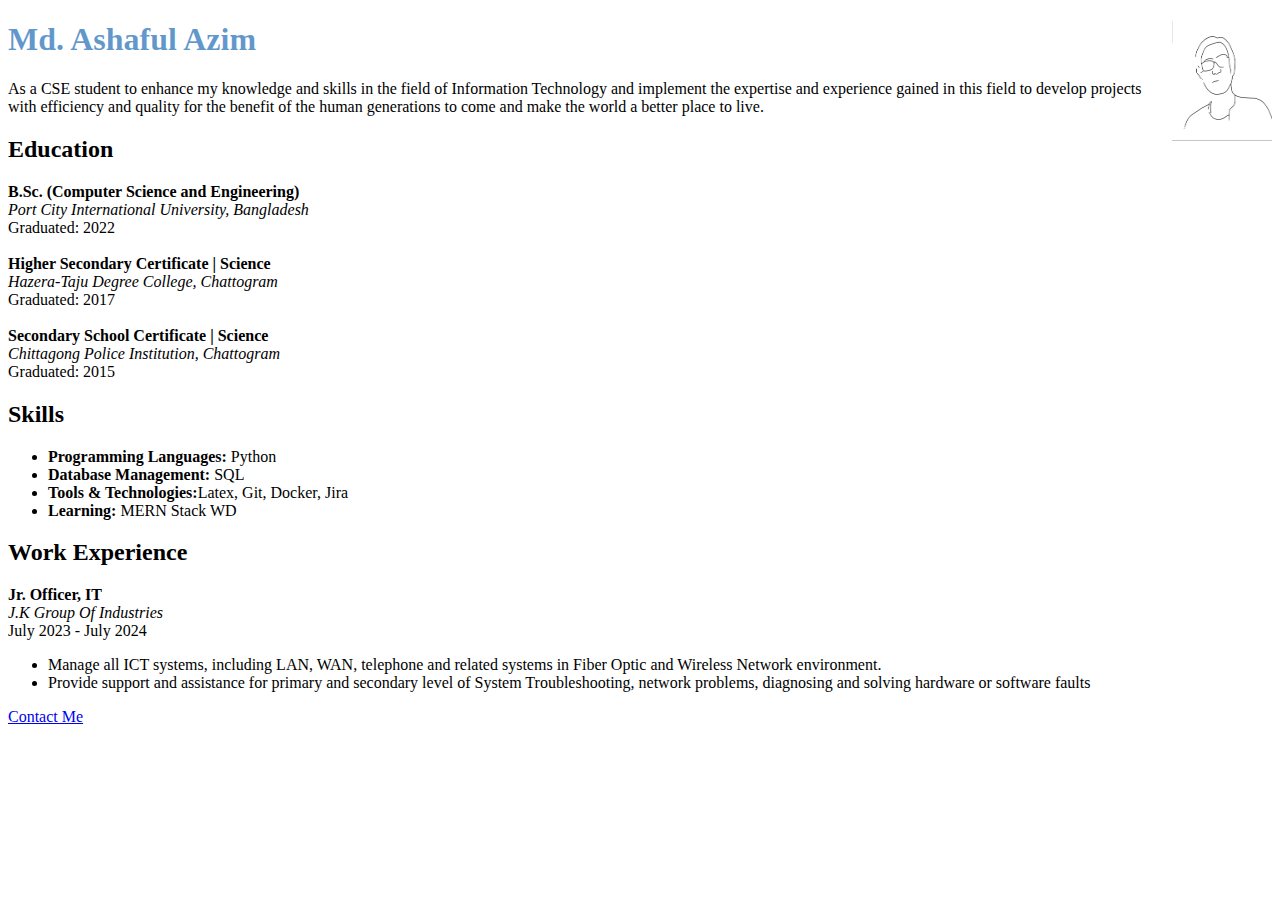
<file: index.html>
<!DOCTYPE html>
<html lang="en">
<head>
    <meta charset="UTF-8">
    <meta name="viewport" content="width=device-width, initial-scale=1.0">
    <title>Portfolio</title>
</head>
<body>
    <img align="right" src="akib.jpg" alt=" " style="width:100px;height:120px;">
    <h1 style="color:rgba(3, 91, 174, 0.623);" >Md. Ashaful Azim</h1>
    
    <p>As a CSE student to enhance my knowledge and skills in the field of Information Technology and implement
        the expertise and experience gained in this field to develop projects with efficiency and quality for the benefit of
        the human generations to come and make the world a better place to live.</p>
    
       
    
        <section>
            <h2>Education</h2>
            <div>
                <strong>B.Sc. (Computer Science and Engineering)</strong><br>
                <em>Port City International University, Bangladesh</em><br>
                <span>Graduated: 2022</span>
            </div>
            <br>
            <div>
                <strong>Higher Secondary Certificate | Science</strong><br>
                <em>Hazera-Taju Degree College, Chattogram</em><br>
                <span>Graduated: 2017</span>
            </div>
            <br>
            <div>
                <strong>Secondary School Certificate | Science</strong><br>
                <em>Chittagong Police Institution, Chattogram</em><br>
                <span>Graduated: 2015</span>
            </div>
        </section>

        <section>
            <h2>Skills</h2>
            <ul>
                <li><strong>Programming Languages:</strong> Python </li>
                <li><strong>Database Management:</strong> SQL</li>
                <li><strong>Tools & Technologies:</strong>Latex, Git, Docker, Jira</li>
                <li><strong>Learning:</strong> MERN Stack WD</li>
            </ul>
        </section>

        <section>
            <h2>Work Experience</h2>
            <div>
                <strong>Jr. Officer, IT</strong><br>
                <em>J.K Group Of Industries</em><br>
                <span>July 2023 - July 2024</span><br>
                <ul>
                    <li>Manage all ICT systems, including LAN, WAN, telephone and related systems in Fiber Optic and
                        Wireless Network environment.</li>
                    <li>Provide support and assistance for primary and secondary level of System Troubleshooting, network
                        problems, diagnosing and solving hardware or software faults</li>
                </ul>
            </div>
        </section>

        <footer>
            <a href="contact.html">
                Contact Me
            </a>
        </footer>
    
</body>
</html>
</file>
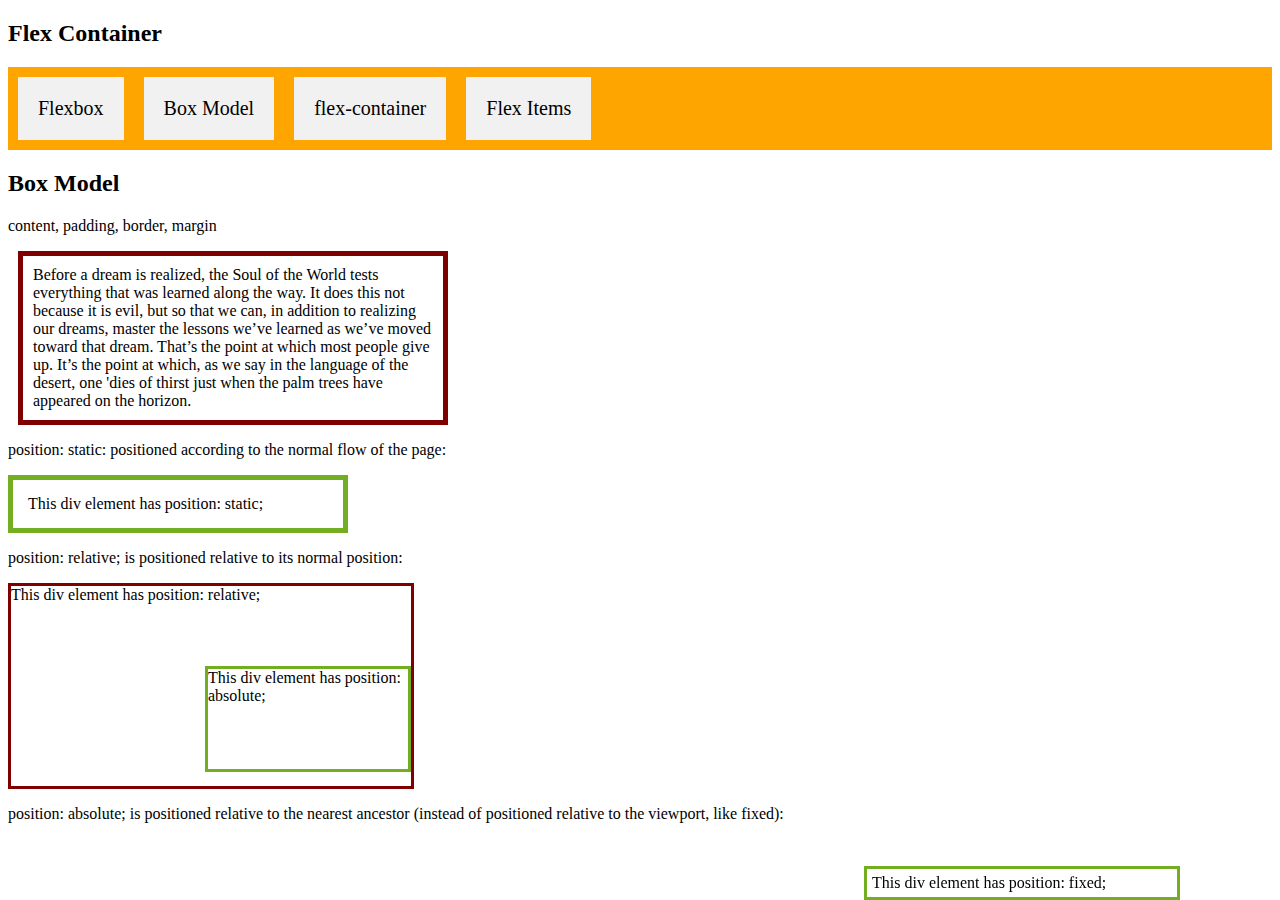
<file: CSS-3/Index.html>
<!DOCTYPE html>
<html lang="en">
<head>
    <meta charset="UTF-8">
    <meta name="viewport" content="width=device-width, initial-scale=1.0">
    <title>Document</title>
    <link rel="stylesheet" href="style.css">
    
</head>
<body>

<h2>Flex Container</h2>

<div class="flex-container">
  <div>Flexbox</div>
  <div>Box Model</div>
  <div>flex-container</div>  
  <div>Flex Items</div>
</div>

<h2> Box Model</h2>

<p>content, padding, border, margin</p>

<div id="bmodel"> Before a dream is realized,
     the Soul of the World tests everything that was learned along the way.
    It does this not because it is evil, but so that we can, in addition to realizing our dreams,
    master the lessons we’ve learned as we’ve moved toward that dream. 
    That’s the point at which most people give up. It’s the point at which, 
    as we say in the language of the desert, 
    one 'dies of thirst just when the palm trees have appeared on the horizon.
</div>

<section >
    
<p>position: static:  positioned according to the normal flow of the page:</p>

<div class="pstatic" >
This div element has position: static;
</div>

<p>position: relative; is positioned relative to its normal position:</p>

<div class="relative">
This div element has position: relative;
<div class="absolute">
This div element has position: absolute;
</div>
</div>

<p> position: absolute; is positioned relative to the nearest 
     ancestor (instead of positioned relative to the viewport, like fixed):</p>


 </div>




<div class="fixed">
This div element has position: fixed;
</div>

<br>




</section>

</body>
</file>
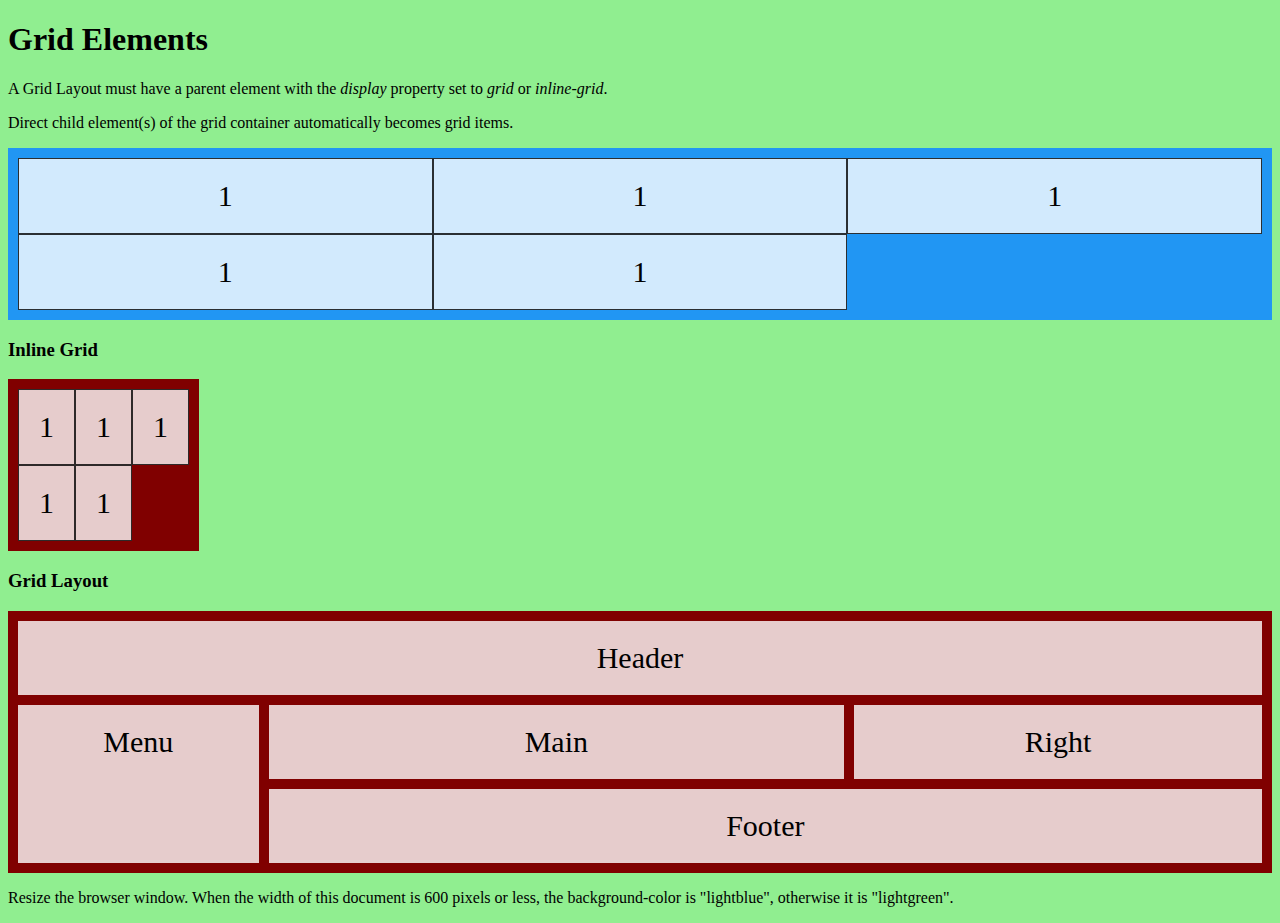
<file: DAY-4/index.html>
<!DOCTYPE html>
<html>
<head>
    <meta charset="UTF-8">
    <meta name="viewport" content="width=device-width, initial-scale=1.0">
    <title>Document</title>

<style>

.item1 { grid-area: header; }
.item2 { grid-area: menu; }
.item3 { grid-area: main; }
.item4 { grid-area: right; }
.item5 { grid-area: footer; }


.grid-container {
  display: grid; 
  grid-template-columns: auto auto auto;
  background-color: #2196F3;
  padding: 10px;
}
.grid-container2 {
    display: inline-grid;
    grid-template-columns: auto auto auto;
    background-color: maroon;
    padding:  10px;
}

.grid-container3{
    display: grid;
    gap: 10px;
  background-color: maroon;
  padding: 10px;
  grid-template-areas:
    'header header header header header header'
    'menu main main main right right'
    'menu footer footer footer footer footer';
}

.grid-container3 > div {
  background-color: rgba(255, 255, 255, 0.8);
  text-align: center;
  padding: 20px 0;
  font-size: 30px;
}

.grid-item {
  background-color: rgba(255, 255, 255, 0.8);
  border: 1px solid rgba(0, 0, 0, 0.8);
  padding: 20px;
  font-size: 30px;
  text-align: center;
}

body {
  background-color: lightgreen;
}

@media only screen and (max-width: 600px) {
  body {
    background-color: lightblue;
  }
</style>
</head>
<body>

<h1>Grid Elements</h1>

<p>A Grid Layout must have a parent element with the <em>display</em> property set to <em>grid</em> or <em>inline-grid</em>.</p>

<p>Direct child element(s) of the grid container automatically becomes grid items.</p>

<div class="grid-container">

  <div class="grid-item">1</div>
  <div class="grid-item">1</div>
  <div class="grid-item">1</div>
  <div class="grid-item">1</div>
  <div class="grid-item">1</div>
 
</div>

<h3>Inline Grid</h3>

<div class="grid-container2">

    <div class="grid-item">1</div>
    <div class="grid-item">1</div>
    <div class="grid-item">1</div>
    <div class="grid-item">1</div>
    <div class="grid-item">1</div>
   
</div>

<h3>Grid Layout</h3>

<div class="grid-container3">
  <div class="item1">Header</div>
  <div class="item2">Menu</div>
  <div class="item3">Main</div>  
  <div class="item4">Right</div>
  <div class="item5">Footer</div>
</div>

<p>Resize the browser window. When the width of this document is 600 pixels or less, the background-color is "lightblue", otherwise it is "lightgreen".</p>


</body>
</html>
</file>
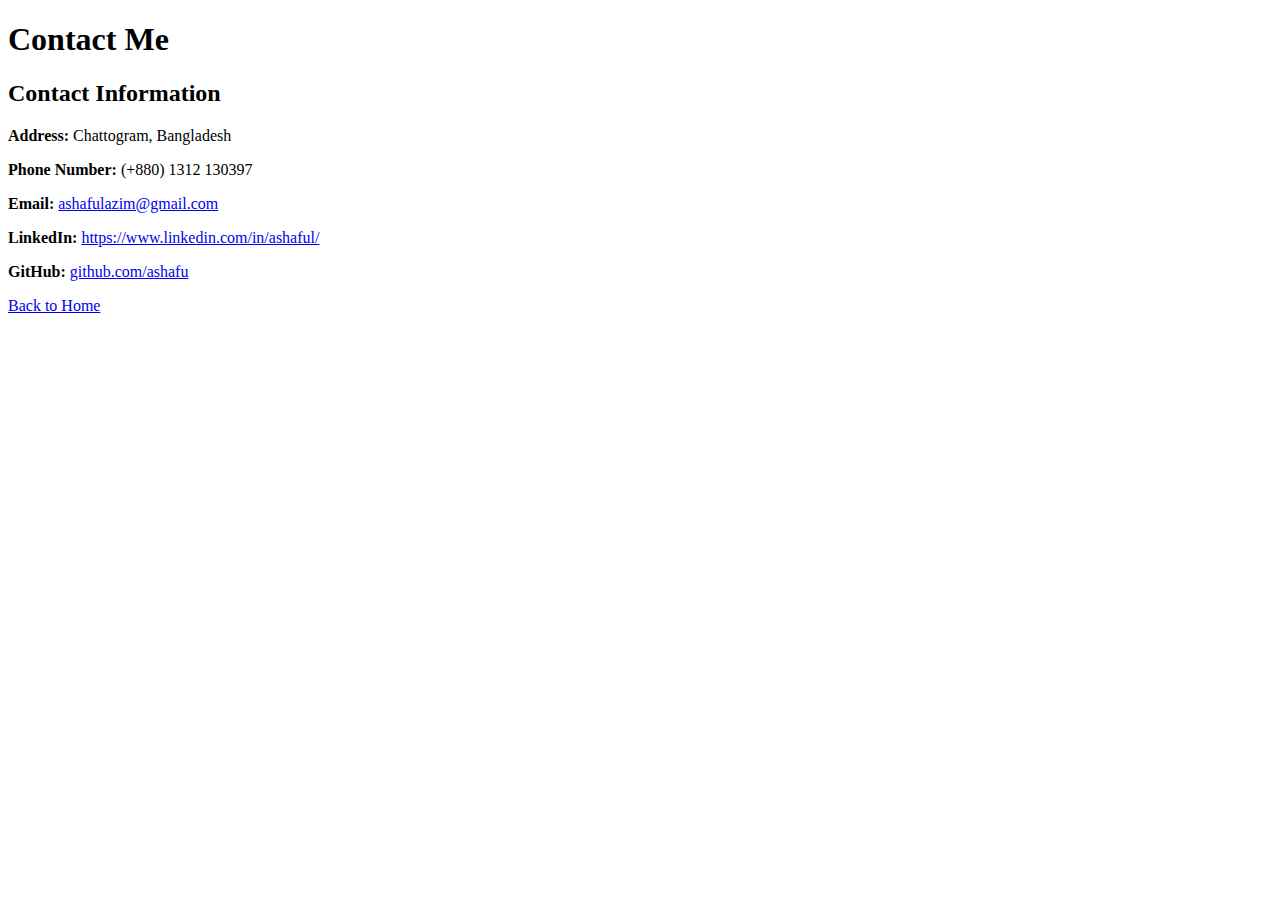
<file: contact.html>
<!DOCTYPE html>
<html lang="en">
<head>
    <meta charset="UTF-8">
    <meta name="viewport" content="width=device-width, initial-scale=1.0">
    <title>Contact</title>
</head>
<body>
    <header>
        <h1>Contact Me</h1>
    </header>

    <section>
        <h2>Contact Information</h2>
        <p><strong>Address:</strong> Chattogram, Bangladesh</p>
        <p><strong>Phone Number:</strong> (+880) 1312 130397</p>
        <p><strong>Email:</strong> <a href="mailto:ashafulazim@gmail.com">ashafulazim@gmail.com</a></p>
        <p><strong>LinkedIn:</strong> <a href="https://www.linkedin.com/in/ashaful/" target="_blank">https://www.linkedin.com/in/ashaful/</a></p>
        <p><strong>GitHub:</strong> <a href="github.com/ashaful" target="_blank">github.com/ashafu</a></p>
    </section>
    
    
    <footer>
        <a href="index.html">
            Back to Home
        </a>
    </footer>
</body>
</html>
</file>
<file: CSS-3/style.css>
#bmodel {

    width: 400px;
    border: 5px solid maroon;
    padding: 10px;
    margin: 10px;
  }

.pstatic  {
    position: static;
    border: 5px solid #73AD21;
    width: 300px;
    padding: 15px;

  }

 .relative {
    position: relative;
    width: 400px;
    height: 200px;
    border: 3px solid maroon;
  } 
  
.absolute {
    position: absolute;
    top: 80px;
    right: 0;
    width: 200px;
    height: 100px;
    border: 3px solid #73AD21;
  }
  

  .fixed {position: fixed;
  bottom: 0px;
  right: 100px;
  width: 300px;
  padding: 5px;
  border: 3px solid #73AD21;
  }

  .flex-container {
    display: flex;
    background-color: orange;
  }
  .flex-container > div {
    background-color: #f1f1f1;
    margin: 10px;
    padding: 20px;
    font-size: 20px;
  
  }
</file>
